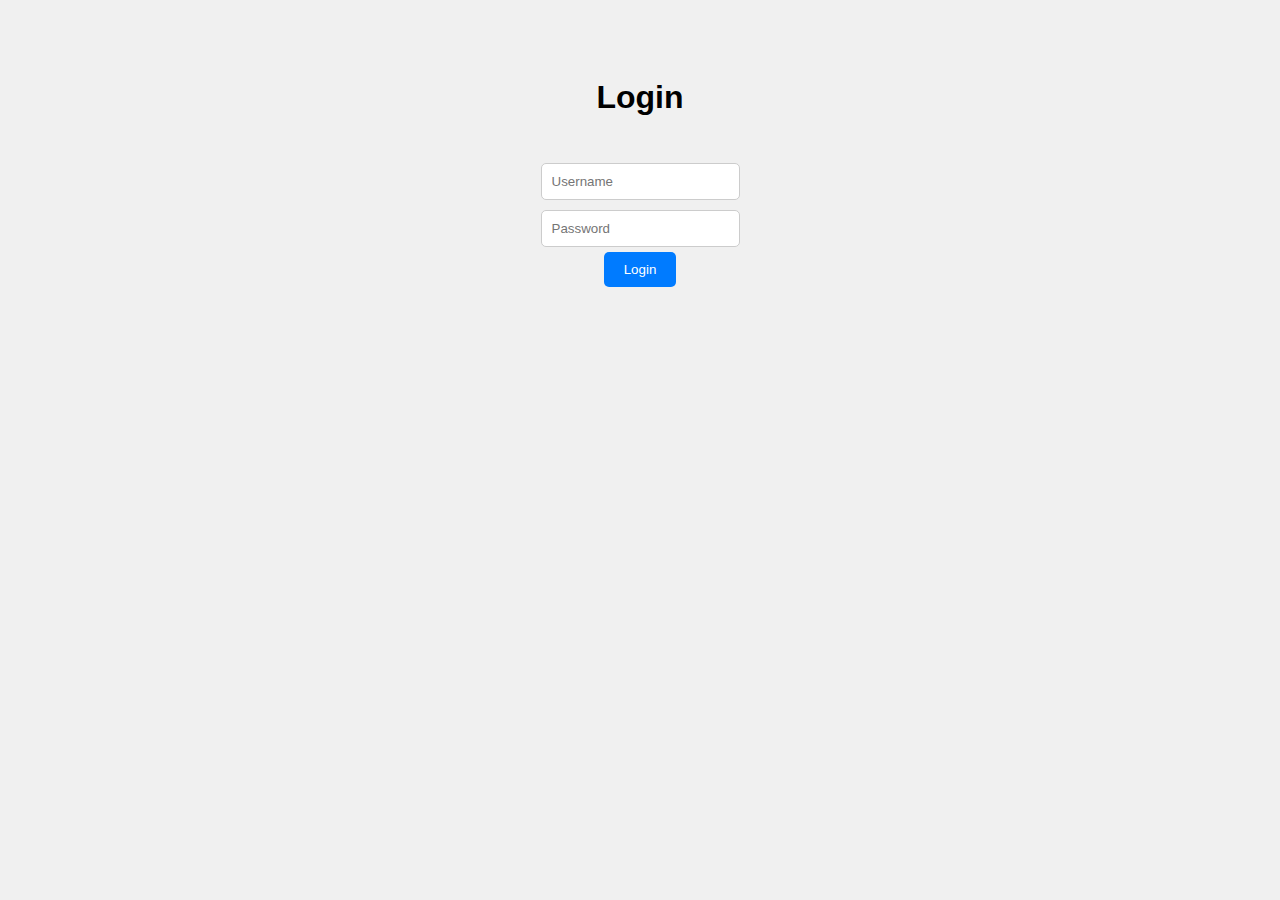
<file: public/login.html>
<!DOCTYPE html>
<html lang="en">
<head>
    <meta charset="UTF-8">
    <meta name="viewport" content="width=device-width, initial-scale=1.0">
    <title>Login</title>
    <!-- Adding some basic styles for the page -->
    <style>
        /* Setting up the body of the page */
        body {
            font-family: Arial, sans-serif; /* Use Arial for a clean, simple look */
            background-color: #f0f0f0; /* Light gray background for contrast */
            text-align: center; /* Center the content on the page */
            padding: 50px; /* Add padding around the content */
        }

        /* Styling the form itself */
        form {
            display: inline-block; /* Keep the form contents in one line */
            margin-top: 20px; /* Add some space above the form */
        }

        /* Styling the input fields (username and password) */
        input {
            padding: 10px; /* Add padding inside the input fields */
            margin: 5px; /* Space between the input fields */
            border-radius: 5px; /* Round the corners slightly */
            border: 1px solid #ccc; /* Light gray border */
        }

        /* Styling the submit button */
        button {
            padding: 10px 20px; /* Add padding inside the button for a better click area */
            background-color: #007bff; /* Use a blue color for the button */
            color: white; /* White text on the button */
            border: none; /* No border for the button */
            border-radius: 5px; /* Round the button corners */
            cursor: pointer; /* Show pointer when hovering over the button */
        }

        /* Change the button color when hovering over it */
        button:hover {
            background-color: #0056b3; /* Darker blue when hovering */
        }
    </style>
</head>
<body>
    <!-- Page title -->
    <h1>Login</h1>
    
    <!-- Login form where users input their username and password -->
    <form action="/login" method="POST"> <!-- POST sends data securely to the server -->
        <div>
            <!-- Input field for username, 'required' means this field must be filled out -->
            <input type="text" name="username" placeholder="Username" required>
        </div>
        <div>
            <!-- Input field for password, 'required' means this field must be filled out -->
            <input type="password" name="password" placeholder="Password" required>
        </div>
        <!-- Submit button to send the form data -->
        <button type="submit">Login</button>
    </form>
</body>
</html>
</file>
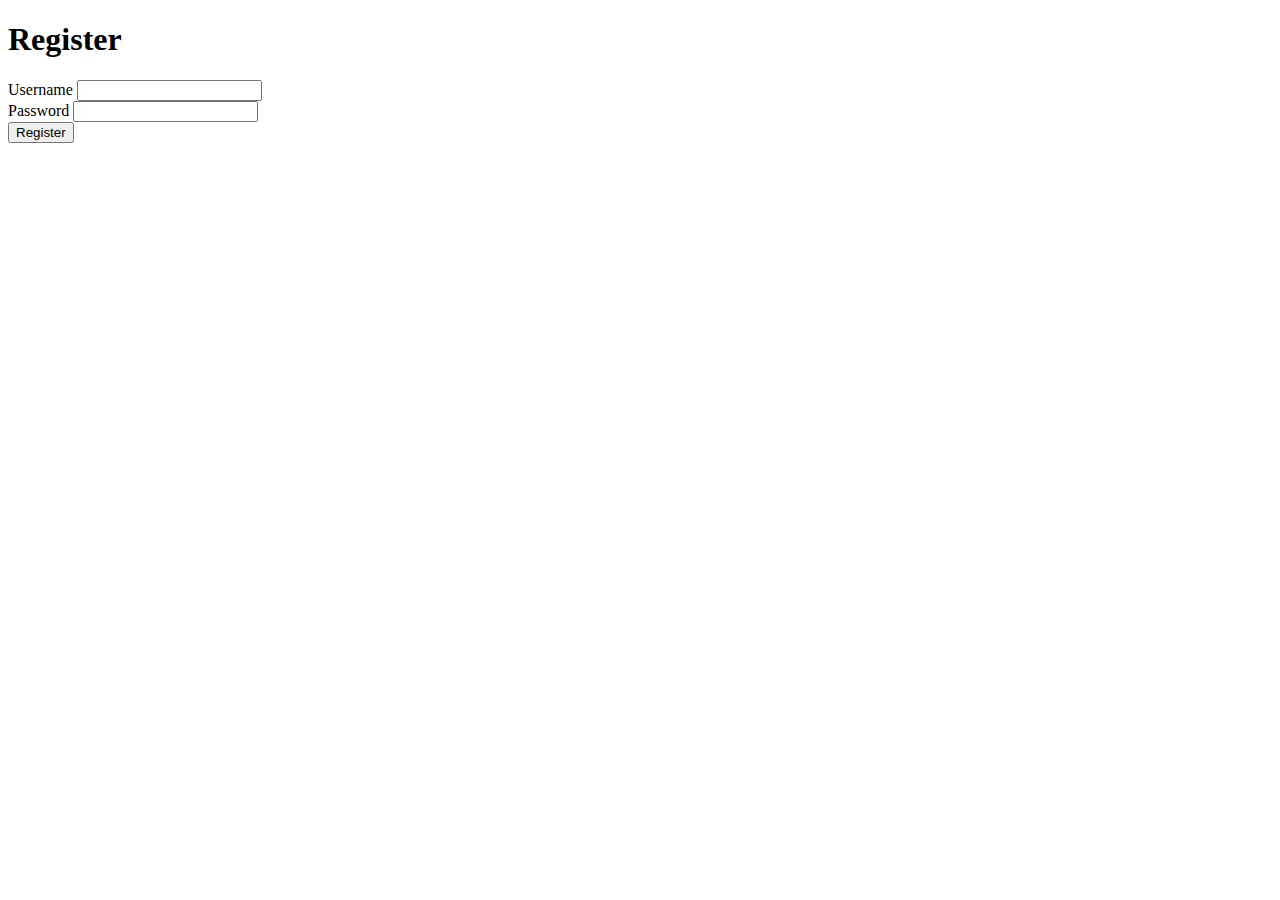
<file: public/register.html>
<!DOCTYPE html>
<html lang="en">
<head>
    <meta charset="UTF-8">
    <meta name="viewport" content="width=device-width, initial-scale=1.0">
    <title>Register</title>
</head>
<body>
    <!-- Page title -->
    <h1>Register</h1>

    <!-- Registration form where users input their details -->
    <form action="/register" method="POST">
        <!-- Div for the username input -->
        <div>
            <!-- Label associated with the username input -->
            <label for="username">Username</label>
            <!-- Text input for the username, 'required' ensures the field must be filled out -->
            <input type="text" name="username" id="username" required>
        </div>

        <!-- Div for the password input -->
        <div>
            <!-- Label associated with the password input -->
            <label for="password">Password</label>
            <!-- Password input field, 'required' ensures the field must be filled out -->
            <input type="password" name="password" id="password" required>
        </div>

        <!-- Submit button to send the form data to the server -->
        <button type="submit">Register</button>
    </form>
</body>
</html>
</file>
